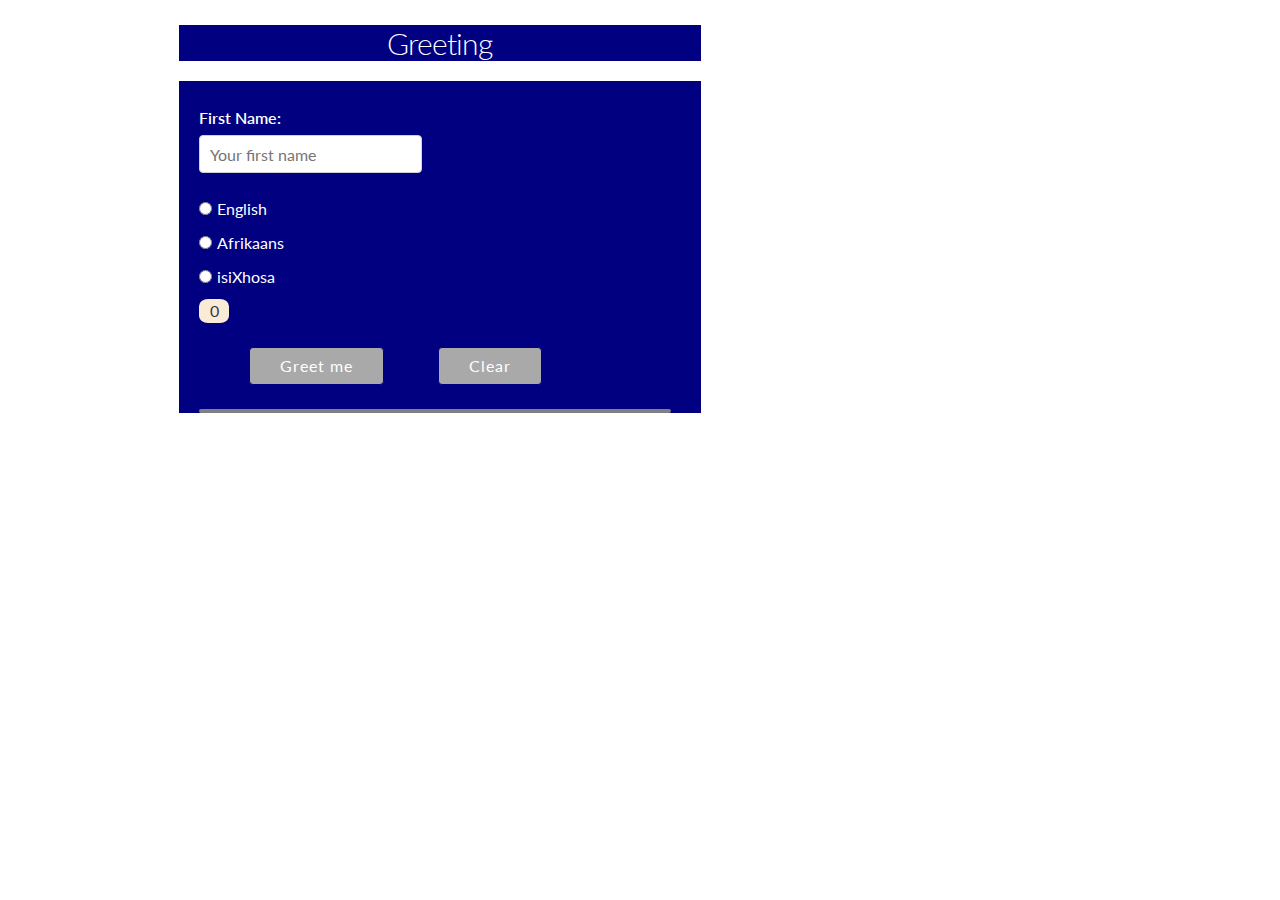
<file: index.html>
<!DOCTYPE html>
<html lang="en">
<head>
    <meta charset="UTF-8">
    <meta http-equiv="X-UA-Compatible" content="IE=edge">
    <meta name="viewport" content="width=device-width, initial-scale=1.0">
    <link rel="stylesheet" href="greet.css">
     <link rel="stylesheet" href="simple-grid.css"> 
    <link rel="stylesheet" href="skeleton.css">
    <link rel="stylesheet" href="normalize.css">
    <title>Greetings</title>
</head>
<body>
    <div class="container">
        <div class="row">
            <div class="col-7 greetings">
                 <!-- <img src="backgroundpic.jpg" class="background">  -->
                <h1>Greeting</h1>
                 <form id="greetForm"> 
                    <div class="errorMessage"></div>
                    <div class="warningMessage"></div>
                <div class="name">
                    <label class="label-body nameInput">First Name:</label> <input type="text"
                        placeholder="Your first name" name="nameInput" ></span>
                    <!-- <label class="label-body surnameInput">Last Name:</label> <input type="text" -->
                        <!-- placeholder="Your last name" name="surnameInput" ></span> -->
                </div>
                <br>
                <div class="language-cover">
                    <label class="">
                        <input type="radio" name="language" class="languageRadioBtn" value="English"><label
                            class="label-body" >English</label>
                    </label>
                    <label for="">
                        <input type="radio" name="language" class="languageRadioBtn" value="Afrikaans"><label
                            class="label-body">Afrikaans</label>
                    </label>
                    <label for="">
                        <input type="radio" name="language" class="languageRadioBtn" value="isiXhosa"><label class="label-body">isiXhosa</label>
                        </label>
                </div>
                <div class="output">
                  
                   </div>
                <br>
                <div class="greet-me">
                    <button class="button-primary greetBtn">Greet me</button>
                    <button class="button-primary" id="clear" > Clear </button>
                     <!-- <button  >Clear</button> -->
                </div>
                <br>
               
                <div class="theMessage"></div>
            </form> 
            </div>
        </div>
    </div>
    <br>
    <br>
    <script src="ffgreet.js"></script>
    <script src="greet.js"></script>
</body>
</html>
</file>
<file: greet.css>
/* .name{
    padding-right: 200px;
}
.language-cover{
    padding-right: 200px;
}

input{
    flex: content;
    flex-direction: column;
} */
.box {
    padding: 1.75em;
    border-radius : 0.5em;
    /* border : 1px solid #ddd; */
    height: 100%;
    margin-bottom: 1em;
    margin-top: 1em;
    /* object-fit: cover; */
  } 
.greetings{
    /* background-color: olive; */
    width: fit-content;
     
    /* height: 430px; */
    padding-bottom: 50px;
    margin-left: auto;
    margin-right: auto; 
    font-family:-apple-system, BlinkMacSystemFont, 'Segoe UI', Roboto, Oxygen, Ubuntu, Cantarell, 'Open Sans', 'Helvetica Neue', sans-serif;
   
}  
body{
    
}
img.background{
    position: absolute;
    z-index: -2;
    filter: blur(2px);
    box-shadow:0 12px 15px 0 rgba(0,0,0,.24),0 17px 50px 0 rgba(0,0,0,.19); 
    height: 100%; 
     width: 560px; 
    background-repeat:no-repeat; 
    left: 0px;
    top: 0px; 
    object-fit: cover;
    /* padding-right: 100px;  */
    /* margin-left: auto; */
    /* margin-right: auto;  */
    background-position: cover;

}
h1{
    text-align: center;
    background-color:navy;

}
label, h1{
    color:white;
}
.greet-me{
    padding-left: 50px; 
   
}
input{
    color: black;
}
button{
    background-color: blue;
  
}
.theMessage{
    /* color: red; */
    display: flex; 
    flex-direction: column;
    /* justify-content: space-around; */
    align-items: center;
    border: 2px solid gray;
    background-color: #f3e0e0;
    color: #2f2f2f;
    border-radius: 5px;
    margin-right: 30px;
    
}
.output{
    background-color: antiquewhite;
    border-radius: 30%;
    width: 30px;
    text-align: center;

}
  
  .theMessage div {
    width: 100%;
    padding: 10px;
    text-align:left;
  }
  
  .theMessage div * {
    margin: 5px;
  }
  #clear{
      margin-left: 50px;
  }
  form{
    padding-left: 20px;
    background-color:navy
  }
  textarea{
      width: 50px; 
      height: 2px; 
      border-radius: 50%;
      text-align: center;
     
  }
  form{
      padding-top: 25px;
      font-size: medium;
  }
  .errorMessage{
      color: red;
      text-align: center;
      font-size: large;
  }
  .warningMessage{
      color: orange;
      text-align: center;
      font-size:large;
  }
  @media only screen and (max-width: 280px) and (min-width: 580px) {  /* 540px */
    body{
        background-image: url("backgroundpic.jpg");
    } 
  }
</file>
<file: simple-grid.css>
/**
*** SIMPLE GRID
*** (C) ZACH COLE 2016
**/

@import url(https://fonts.googleapis.com/css?family=Lato:400,300,300italic,400italic,700,700italic);

/* UNIVERSAL */

html,
body {
  height: 100%;
  width: 100%;
  margin: 0;
  padding: 0;
  left: 0;
  top: 0;
  font-size: 100%;
}

/* ROOT FONT STYLES */

* {
  font-family: 'Lato', Helvetica, sans-serif;
  color: #333447;
  line-height: 1.5;
}

/* TYPOGRAPHY */

h1 {
  font-size: 2.5rem;
}

h2 {
  font-size: 2rem;
}

h3 {
  font-size: 1.375rem;
}

h4 {
  font-size: 1.125rem;
}

h5 {
  font-size: 1rem;
}

h6 {
  font-size: 0.875rem;
}

p {
  font-size: 1.125rem;
  font-weight: 200;
  line-height: 1.8;
}

.font-light {
  font-weight: 300;
}

.font-regular {
  font-weight: 400;
}

.font-heavy {
  font-weight: 700;
}

/* POSITIONING */

.left {
  text-align: left;
}

.right {
  text-align: right;
}

.center {
  text-align: center;
  margin-left: auto;
  margin-right: auto;
}

.justify {
  text-align: justify;
}

/* ==== GRID SYSTEM ==== */

.container {
  width: 90%;
  margin-left: auto;
  margin-right: auto;
}

.row {
  position: relative;
  width: 100%;
}

.row [class^="col"] {
  float: left;
  margin: 0.5rem 2%;
  min-height: 0.125rem;
}

.col-1,
.col-2,
.col-3,
.col-4,
.col-5,
.col-6,
.col-7,
.col-8,
.col-9,
.col-10,
.col-11,
.col-12 {
  width: 96%;
}

.col-1-sm {
  width: 4.33%;
}

.col-2-sm {
  width: 12.66%;
}

.col-3-sm {
  width: 21%;
}

.col-4-sm {
  width: 29.33%;
}

.col-5-sm {
  width: 37.66%;
}

.col-6-sm {
  width: 46%;
}

.col-7-sm {
  width: 54.33%;
}

.col-8-sm {
  width: 62.66%;
}

.col-9-sm {
  width: 71%;
}

.col-10-sm {
  width: 79.33%;
}

.col-11-sm {
  width: 87.66%;
}

.col-12-sm {
  width: 96%;
}

.row::after {
	content: "";
	display: table;
	clear: both;
}

.hidden-sm {
  display: none;
}

@media only screen and (min-width: 33.75em) {  /* 540px */
  .container {
    width: 80%;
  }
}

@media only screen and (min-width: 45em) {  /* 720px */
  .col-1 {
    width: 4.33%;
  }

  .col-2 {
    width: 12.66%;
  }

  .col-3 {
    width: 21%;
  }

  .col-4 {
    width: 29.33%;
  }

  .col-5 {
    width: 37.66%;
  }

  .col-6 {
    width: 46%;
  }

  .col-7 {
    width: 54.33%;
  }

  .col-8 {
    width: 62.66%;
  }

  .col-9 {
    width: 71%;
  }

  .col-10 {
    width: 79.33%;
  }

  .col-11 {
    width: 87.66%;
  }

  .col-12 {
    width: 96%;
  }

  .hidden-sm {
    display: block;
  }
}

@media only screen and (min-width: 60em) { /* 960px */
  .container {
    width: 75%;
    max-width: 60rem;
  }
}
</file>
<file: skeleton.css>
/*
* Skeleton V2.0.4
* Copyright 2014, Dave Gamache
* www.getskeleton.com
* Free to use under the MIT license.
* http://www.opensource.org/licenses/mit-license.php
* 12/29/2014
*/


/* Table of contents
––––––––––––––––––––––––––––––––––––––––––––––––––
- Grid
- Base Styles
- Typography
- Links
- Buttons
- Forms
- Lists
- Code
- Tables
- Spacing
- Utilities
- Clearing
- Media Queries
*/


/* Grid
–––––––––––––––––––––––––––––––––––––––––––––––––– */
.container {
  position: relative;
  width: 100%;
  max-width: 960px;
  margin: 0 auto;
  padding: 0 20px;
  box-sizing: border-box; }
.column,
.columns {
  width: 100%;
  float: left;
  box-sizing: border-box; }

/* For devices larger than 400px */
@media (min-width: 400px) {
  .container {
    width: 85%;
    padding: 0; }
}

/* For devices larger than 550px */
@media (min-width: 550px) {
  .container {
    width: 80%; }
  .column,
  .columns {
    margin-left: 4%; }
  .column:first-child,
  .columns:first-child {
    margin-left: 0; }

  .one.column,
  .one.columns                    { width: 4.66666666667%; }
  .two.columns                    { width: 13.3333333333%; }
  .three.columns                  { width: 22%;            }
  .four.columns                   { width: 30.6666666667%; }
  .five.columns                   { width: 39.3333333333%; }
  .six.columns                    { width: 48%;            }
  .seven.columns                  { width: 56.6666666667%; }
  .eight.columns                  { width: 65.3333333333%; }
  .nine.columns                   { width: 74.0%;          }
  .ten.columns                    { width: 82.6666666667%; }
  .eleven.columns                 { width: 91.3333333333%; }
  .twelve.columns                 { width: 100%; margin-left: 0; }

  .one-third.column               { width: 30.6666666667%; }
  .two-thirds.column              { width: 65.3333333333%; }

  .one-half.column                { width: 48%; }

  /* Offsets */
  .offset-by-one.column,
  .offset-by-one.columns          { margin-left: 8.66666666667%; }
  .offset-by-two.column,
  .offset-by-two.columns          { margin-left: 17.3333333333%; }
  .offset-by-three.column,
  .offset-by-three.columns        { margin-left: 26%;            }
  .offset-by-four.column,
  .offset-by-four.columns         { margin-left: 34.6666666667%; }
  .offset-by-five.column,
  .offset-by-five.columns         { margin-left: 43.3333333333%; }
  .offset-by-six.column,
  .offset-by-six.columns          { margin-left: 52%;            }
  .offset-by-seven.column,
  .offset-by-seven.columns        { margin-left: 60.6666666667%; }
  .offset-by-eight.column,
  .offset-by-eight.columns        { margin-left: 69.3333333333%; }
  .offset-by-nine.column,
  .offset-by-nine.columns         { margin-left: 78.0%;          }
  .offset-by-ten.column,
  .offset-by-ten.columns          { margin-left: 86.6666666667%; }
  .offset-by-eleven.column,
  .offset-by-eleven.columns       { margin-left: 95.3333333333%; }

  .offset-by-one-third.column,
  .offset-by-one-third.columns    { margin-left: 34.6666666667%; }
  .offset-by-two-thirds.column,
  .offset-by-two-thirds.columns   { margin-left: 69.3333333333%; }

  .offset-by-one-half.column,
  .offset-by-one-half.columns     { margin-left: 52%; }

}


/* Base Styles
–––––––––––––––––––––––––––––––––––––––––––––––––– */
/* NOTE
html is set to 62.5% so that all the REM measurements throughout Skeleton
are based on 10px sizing. So basically 1.5rem = 15px :) */
html {
  font-size: 62.5%; }
body {
  font-size: 1.5em; /* currently ems cause chrome bug misinterpreting rems on body element */
  line-height: 1.6;
  font-weight: 400;
  font-family: "Raleway", "HelveticaNeue", "Helvetica Neue", Helvetica, Arial, sans-serif;
  color: #222; }


/* Typography
–––––––––––––––––––––––––––––––––––––––––––––––––– */
h1, h2, h3, h4, h5, h6 {
  margin-top: 0;
  margin-bottom: 2rem;
  font-weight: 300; }
h1 { font-size: 4.0rem; line-height: 1.2;  letter-spacing: -.1rem;}
h2 { font-size: 3.6rem; line-height: 1.25; letter-spacing: -.1rem; }
h3 { font-size: 3.0rem; line-height: 1.3;  letter-spacing: -.1rem; }
h4 { font-size: 2.4rem; line-height: 1.35; letter-spacing: -.08rem; }
h5 { font-size: 1.8rem; line-height: 1.5;  letter-spacing: -.05rem; }
h6 { font-size: 1.5rem; line-height: 1.6;  letter-spacing: 0; }

/* Larger than phablet */
@media (min-width: 550px) {
  h1 { font-size: 5.0rem; }
  h2 { font-size: 4.2rem; }
  h3 { font-size: 3.6rem; }
  h4 { font-size: 3.0rem; }
  h5 { font-size: 2.4rem; }
  h6 { font-size: 1.5rem; }
}

p {
  margin-top: 0; }


/* Links
–––––––––––––––––––––––––––––––––––––––––––––––––– */
a {
  color: #1EAEDB; }
a:hover {
  color: #0FA0CE; }


/* Buttons
–––––––––––––––––––––––––––––––––––––––––––––––––– */
.button,
button,
input[type="submit"],
input[type="reset"],
input[type="button"] {
  display: inline-block;
  height: 38px;
  padding: 0 30px;
  color: #555;
  text-align: center;
  font-size: 11px;
  font-weight: 600;
  line-height: 38px;
  letter-spacing: .1rem;
  text-transform: uppercase;
  text-decoration: none;
  white-space: nowrap;
  background-color: transparent;
  border-radius: 4px;
  border: 1px solid #bbb;
  cursor: pointer;
  box-sizing: border-box; }
.button:hover,
button:hover,
input[type="submit"]:hover,
input[type="reset"]:hover,
input[type="button"]:hover,
.button:focus,
button:focus,
input[type="submit"]:focus,
input[type="reset"]:focus,
input[type="button"]:focus {
  color: #333;
  border-color: #888;
  outline: 0; }
.button.button-primary,
button.button-primary,
input[type="submit"].button-primary,
input[type="reset"].button-primary,
input[type="button"].button-primary {
  color: #FFF;
   background-color:darkgray; 
  border-color:navy; } 
.button.button-primary:hover,
button.button-primary:hover,
input[type="submit"].button-primary:hover,
input[type="reset"].button-primary:hover,
input[type="button"].button-primary:hover,
.button.button-primary:focus,
button.button-primary:focus,
input[type="submit"].button-primary:focus,
input[type="reset"].button-primary:focus,
input[type="button"].button-primary:focus {
  color: #FFF;
  background-color: navy;
  border-color: #1EAEDB; }


/* Forms
–––––––––––––––––––––––––––––––––––––––––––––––––– */
input[type="email"],
input[type="number"],
input[type="search"],
input[type="text"],
input[type="tel"],
input[type="url"],
input[type="password"],
textarea,
select {
  height: 38px;
  padding: 6px 10px; /* The 6px vertically centers text on FF, ignored by Webkit */
  background-color: #fff;
  border: 1px solid #D1D1D1;
  border-radius: 4px;
  box-shadow: none;
  box-sizing: border-box; }
/* Removes awkward default styles on some inputs for iOS */
input[type="email"],
input[type="number"],
input[type="search"],
input[type="text"],
input[type="tel"],
input[type="url"],
input[type="password"],
textarea {
  -webkit-appearance: none;
     -moz-appearance: none;
          appearance: none; }
textarea {
  min-height: 65px;
  padding-top: 6px;
  padding-bottom: 6px; }
input[type="email"]:focus,
input[type="number"]:focus,
input[type="search"]:focus,
input[type="text"]:focus,
input[type="tel"]:focus,
input[type="url"]:focus,
input[type="password"]:focus,
textarea:focus,
select:focus {
  border: 1px solid #33C3F0;
  outline: 0; }
label,
legend {
  display: block;
  margin-bottom: .5rem;
  font-weight: 600; }
fieldset {
  padding: 0;
  border-width: 0; }
input[type="checkbox"],
input[type="radio"] {
  display: inline; }
label > .label-body {
  display: inline-block;
  margin-left: .5rem;
  font-weight: normal; }


/* Lists
–––––––––––––––––––––––––––––––––––––––––––––––––– */
ul {
  list-style: circle inside; }
ol {
  list-style: decimal inside; }
ol, ul {
  padding-left: 0;
  margin-top: 0; }
ul ul,
ul ol,
ol ol,
ol ul {
  margin: 1.5rem 0 1.5rem 3rem;
  font-size: 90%; }
li {
  margin-bottom: 1rem; }


/* Code
–––––––––––––––––––––––––––––––––––––––––––––––––– */
code {
  padding: .2rem .5rem;
  margin: 0 .2rem;
  font-size: 90%;
  white-space: nowrap;
  background: #F1F1F1;
  border: 1px solid #E1E1E1;
  border-radius: 4px; }
pre > code {
  display: block;
  padding: 1rem 1.5rem;
  white-space: pre; }


/* Tables
–––––––––––––––––––––––––––––––––––––––––––––––––– */
th,
td {
  padding: 12px 15px;
  text-align: left;
  border-bottom: 1px solid #E1E1E1; }
th:first-child,
td:first-child {
  padding-left: 0; }
th:last-child,
td:last-child {
  padding-right: 0; }


/* Spacing
–––––––––––––––––––––––––––––––––––––––––––––––––– */
button,
.button {
  margin-bottom: 1rem; }
input,
textarea,
select,
fieldset {
  margin-bottom: 1.5rem; }
pre,
blockquote,
dl,
figure,
table,
p,
ul,
ol,
form {
  margin-bottom: 2.5rem; }


/* Utilities
–––––––––––––––––––––––––––––––––––––––––––––––––– */
.u-full-width {
  width: 100%;
  box-sizing: border-box; }
.u-max-full-width {
  max-width: 100%;
  box-sizing: border-box; }
.u-pull-right {
  float: right; }
.u-pull-left {
  float: left; }


/* Misc
–––––––––––––––––––––––––––––––––––––––––––––––––– */
hr {
  margin-top: 3rem;
  margin-bottom: 3.5rem;
  border-width: 0;
  border-top: 1px solid #E1E1E1; }


/* Clearing
–––––––––––––––––––––––––––––––––––––––––––––––––– */

/* Self Clearing Goodness */
.container:after,
.row:after,
.u-cf {
  content: "";
  display: table;
  clear: both; }


/* Media Queries
–––––––––––––––––––––––––––––––––––––––––––––––––– */
/*
Note: The best way to structure the use of media queries is to create the queries
near the relevant code. For example, if you wanted to change the styles for buttons
on small devices, paste the mobile query code up in the buttons section and style it
there.
*/


/* Larger than mobile */
@media (min-width: 400px) {}

/* Larger than phablet (also point when grid becomes active) */
@media (min-width: 550px) {}

/* Larger than tablet */
@media (min-width: 750px) {}

/* Larger than desktop */
@media (min-width: 1000px) {}

/* Larger than Desktop HD */
@media (min-width: 1200px) {}
</file>
